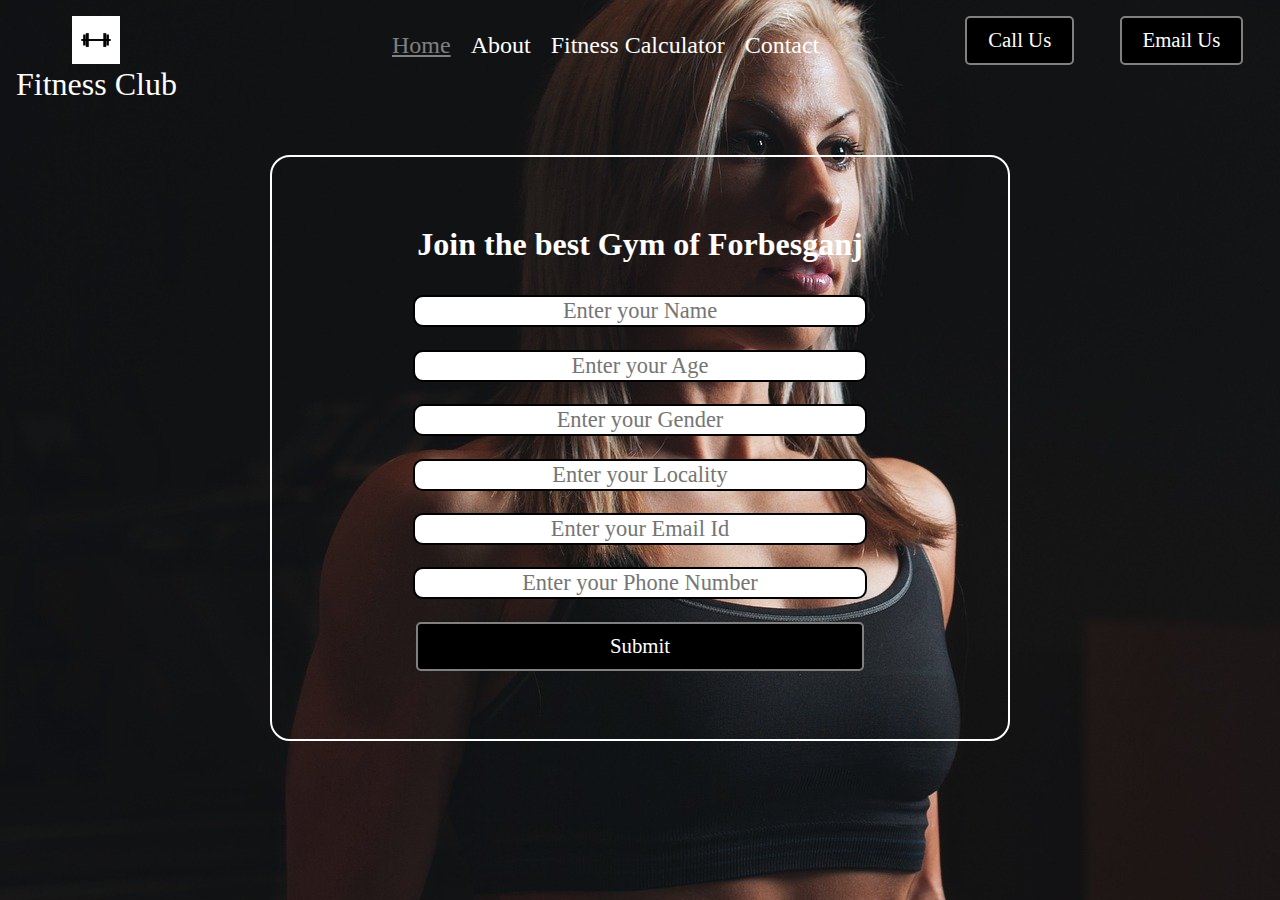
<file: index.html>
<!DOCTYPE html>
<html lang="en">

<head>
  <meta charset="UTF-8" />
  <meta name="viewport" content="width=device-width, initial-scale=1.0" />
  <title>Manav Fitness</title>

  <link rel="stylesheet" href="./style.css" />
</head>

<body>
  <header class="header">
    <div class="left">
      <a href="/">
        <img src="./img/gym.png" alt="" />
        <div>Fitness Club</div>
      </a>
    </div>

    <div class="mid">
      <ul class="navbar">
        <li><a href="/" class="active">Home</a></li>
        <li><a href="/">About</a></li>
        <li><a href="/">Fitness Calculator</a></li>
        <li><a href="/">Contact</a></li>
      </ul>
    </div>

    <div class="right">
      <button class="btn">Call Us</button>
      <button class="btn">Email Us</button>
    </div>
  </header>


  <div class="container">
    <h1>Join the best Gym of Forbesganj</h1>

    <form action="/">
      <div class="form-group">
        <input type="text" name="" placeholder="Enter your Name" />
      </div>
      <div class="form-group">
        <input type="text" name="" placeholder="Enter your Age" />
      </div>
      <div class="form-group">
        <input type="text" name="" placeholder="Enter your Gender" />
      </div>
      <div class="form-group">
        <input type="text" name="" placeholder="Enter your Locality" />
      </div>
      <div class="form-group">
        <input type="text" name="" placeholder="Enter your Email Id" />
      </div>
      <div class="form-group">
        <input type="text" name="" placeholder="Enter your Phone Number" />
      </div>
      <button class="btn">Submit</button>
    </form>
  </div>
</body>

</html>
</file>
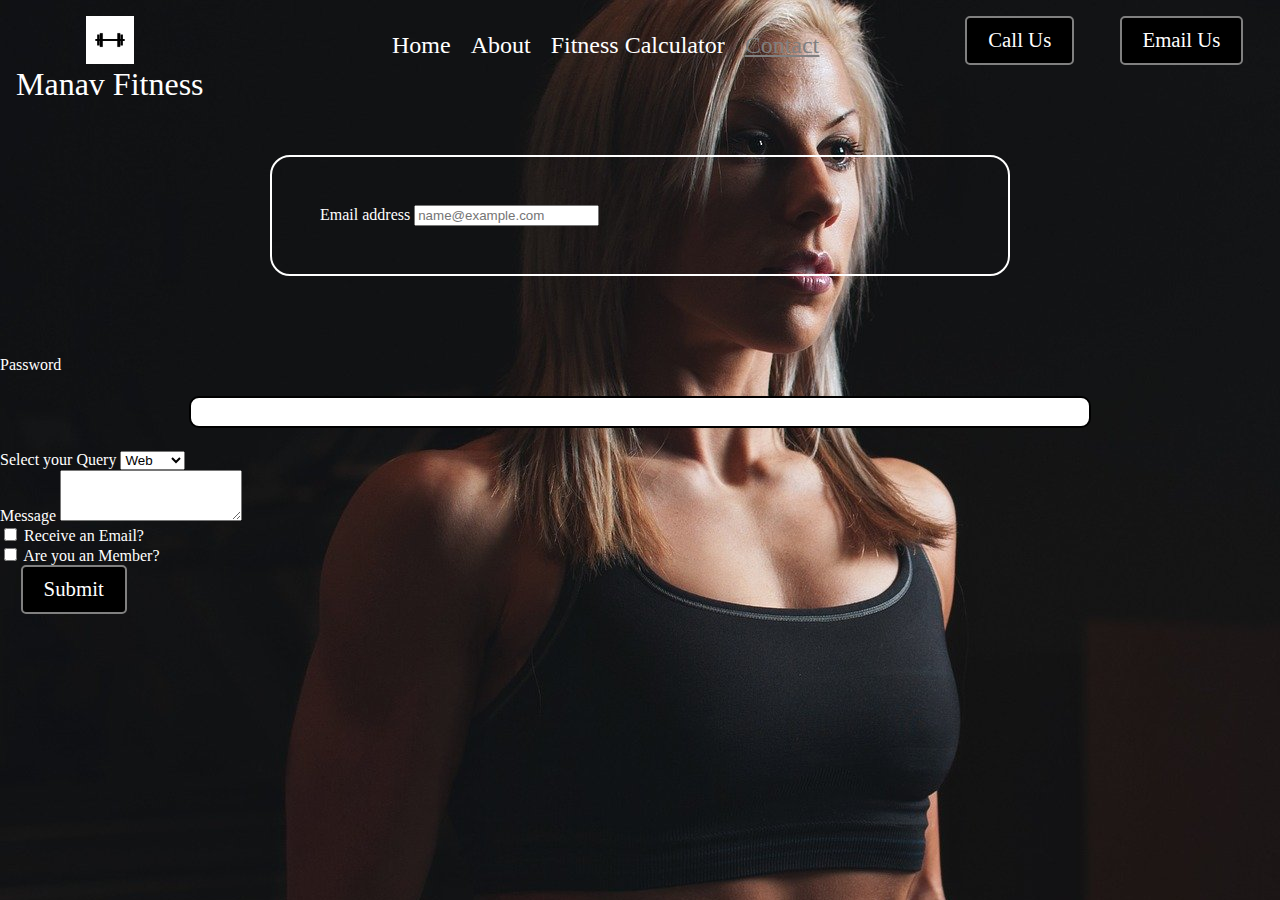
<file: contact.html>
<!DOCTYPE html>
<html lang="en">

<head>
    <meta charset="UTF-8">
    <meta http-equiv="X-UA-Compatible" content="IE=edge">
    <meta name="viewport" content="width=device-width, initial-scale=1.0">
    <title>Contact</title>
    <link rel="stylesheet" href="style.css" />
</head>

<body>
    <header class="header">
        <!-- Left box for logo -->
        <div class="left">
            <img src="img/gym.png" alt="" />
            <div>Manav Fitness</div>
        </div>
        <!-- Mid box for navbar -->
        <div class="mid">
            <ul class="navbar">
                <li><a href="index.html">Home</a></li>
                <li><a href="#">About</a></li>
                <li><a href="#">Fitness Calculator</a></li>
                <li><a href="contact.html" class="active">Contact</a></li>
            </ul>
        </div>
        <!-- Right box for buttons -->
        <div class="right">
            <button class="btn">Call Us</button>
            <button class="btn">Email Us</button>
        </div>
    </header>


    <form>
        <div class="container">
            <label for="exampleFormControlInput1">Email address</label>
            <input type="email" class="form-control" id="exampleFormControlInput1" placeholder="name@example.com">
        </div>
        <div class="form-group row my-4">
            <label for="inputPassword" class="col-sm-2 col-form-label">Password</label>
            <div class="col-sm-10">
                <input type="password" class="form-control" id="inputPassword">
            </div>
        </div>
        <div class="form-group">
            <label for="exampleFormControlSelect1">Select your Query</label>
            <select class="form-control" id="exampleFormControlSelect1">
                <option>Web</option>
                <option>Tech</option>
                <option>Coding</option>
                <option>Others</option>
            </select>
        </div>
        <div class="form-group my-4">
            <label for="exampleFormControlTextarea1">Message</label>
            <textarea class="form-control" id="exampleFormControlTextarea1" rows="3"></textarea>
        </div>
        <div class="form-check">
            <input class="form-check-input" type="checkbox" value="" id="defaultCheck1">
            <label class="form-check-label" for="defaultCheck1">
                Receive an Email?
            </label>
        </div>
        <div class="form-check">
            <input class="form-check-input" type="checkbox" value="" id="defaultCheck2">
            <label class="form-check-label" for="defaultCheck1">
                Are you an Member?
            </label>
        </div>
        <button type="submit" class="btn btn-primary my-4">Submit</button>
    </form>
</body>

</html>
</file>
<file: style.css>
body {
	font-family: "Baloo Bhai 2", cursive;
	color: white;
	margin: 0px;
	padding: 0px;
	background: url("./img/abs.jpg");
}

/* Header */
.left {
	display: inline-block;
	position: absolute;
	margin: 0 1em;
	text-align: center;
}

.left > a {
	text-decoration: none;
	color: rgb(255, 255, 255);
}

.left img {
	width: 3em;
}

.left div {
	line-height: 1;
	font-size: 2em;
}

.mid {
	width: 40%;
	margin: 1em auto;
}

.navbar {
	display: inline-block;
	padding: 0;
}

.navbar li {
	display: inline-block;
	font-size: 1.5em;
}

.navbar li a {
	color: white;
	text-decoration: none;
	padding: 0.5rem;
}

.navbar li a:hover,
.navbar li a.active {
	text-decoration: underline;
	color: gray;
}

.right {
	position: absolute;
	right: 1em;
	top: 1em;
}

.btn {
	font-family: "Baloo Bhai 2", cursive;
	margin: 0px 1em;
	background-color: black;
	color: white;
	padding: 0.5em 1em;
	border: 2px solid grey;
	border-radius: 5px;
	font-size: 1.3em;
	cursor: pointer;
}

.btn:hover {
	background-color: grey;
}

/* Container */
.container {
	border: 2px solid white;
	margin: 5em auto;
	padding: 3em;
	width: 50%;
	border-radius: 20px;
}

.form-group input {
	font-family: "Baloo Bhai 2", cursive;
	text-align: center;
	display: block;
	width: 70%;
	padding: 1px;
	border: 2px solid black;
	margin: 1em auto;
	font-size: 1.4em;
	border-radius: 10px;
}

.container h1 {
	text-align: center;
	margin-bottom: 1em;
}

.container button {
	display: block;
	width: 70%;
	margin: 1em auto;
}

@media (max-width: 1250px) {
	.header {
		text-align: center;
	}

	.left {
		display: block;
		width: 100%;
	}

	.mid {
		width: 100%;
	}

	.navbar li {
		position: relative;
		top: 4em;
		display: block;
	}

	.right {
		position: relative;
		top: 7em;
		left: 0.5em;
	}

	.container {
		position: relative;
		top: 9em;
		width: 70%;
	}

	.form-group input {
		width: 90%;
	}

	.container button {
		width: 90%;
	}
}

@media (max-width: 550px) {
	.header {
		font-size: 0.9em;
	}

	.container {
		width: 80%;
		font-size: 0.7em;
		padding: 0;
		top: 15em;
	}

	.form-group input {
		padding: 0.5em;
	}
}

@media (max-width: 350px) {
	.navbar li {
		padding: 0.6em;
	}

	.container {
		width: 90%;
		font-size: 0.5em;
		padding: 0;
	}
}
</file>
